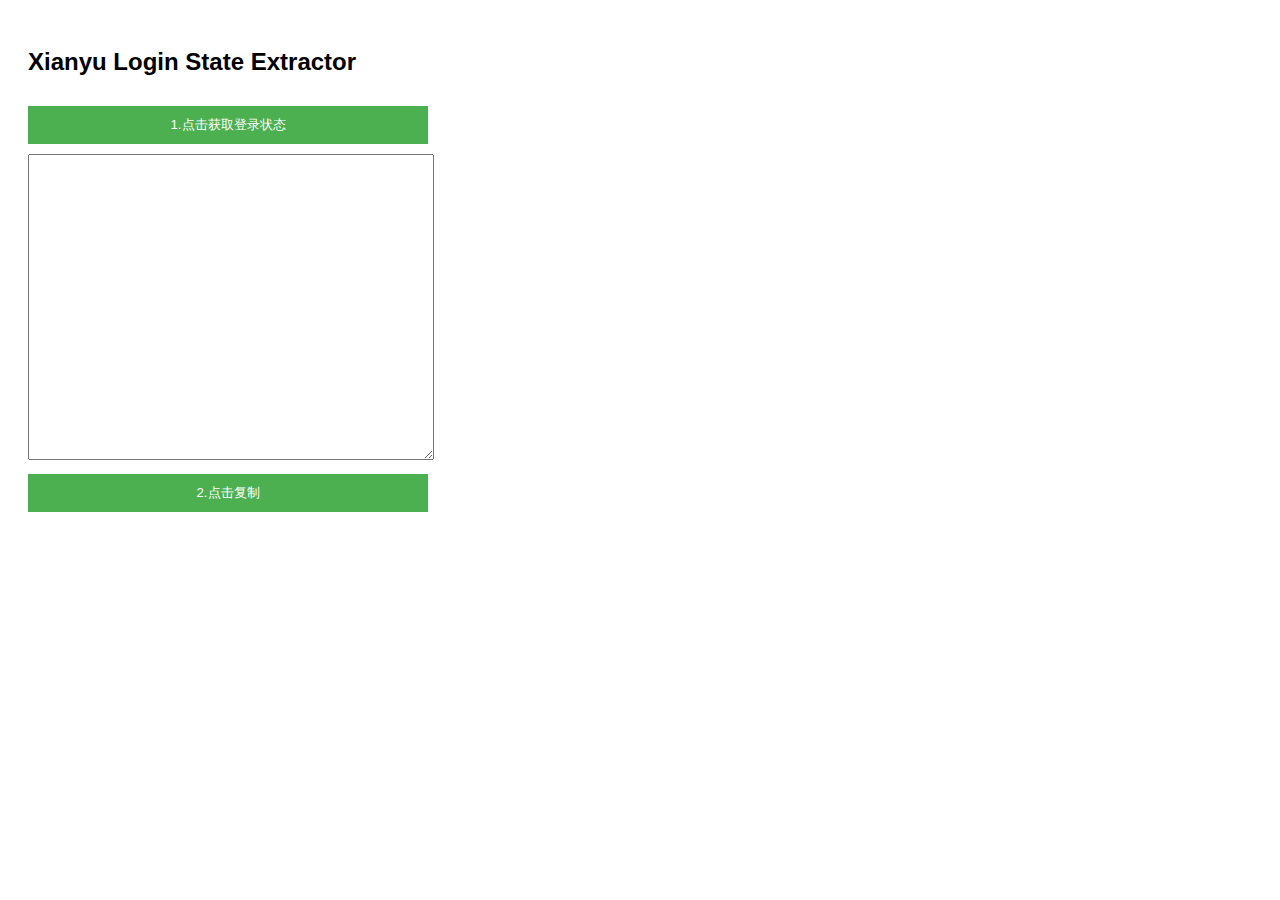
<file: chrome-extension/popup.html>
<!DOCTYPE html>
<html>
<meta charset="UTF-8">
<head>
  <style>
    body {
      width: 400px;
      padding: 20px;
      font-family: Arial, sans-serif;
    }
    #stateOutput {
      width: 100%;
      height: 300px;
      font-family: monospace;
      font-size: 12px;
      white-space: pre-wrap;
      overflow-y: auto;
    }
    button {
      margin: 10px 0;
      padding: 10px;
      background-color: #4CAF50;
      color: white;
      border: none;
      cursor: pointer;
      width: 100%;
    }
    button:hover {
      background-color: #45a049;
    }
    .status {
      margin: 10px 0;
      padding: 10px;
      border-radius: 4px;
    }
    .success {
      background-color: #dff0d8;
      color: #3c763d;
    }
    .error {
      background-color: #f2dede;
      color: #a94442;
    }
  </style>
</head>
<body>
  <h2>Xianyu Login State Extractor</h2>
  <button id="extractBtn">1.点击获取登录状态</button>
  <div id="status"></div>
  <textarea id="stateOutput" readonly></textarea>
  <button id="copyBtn">2.点击复制</button>

  <script src="popup.js"></script>
</body>
</html>
</file>
